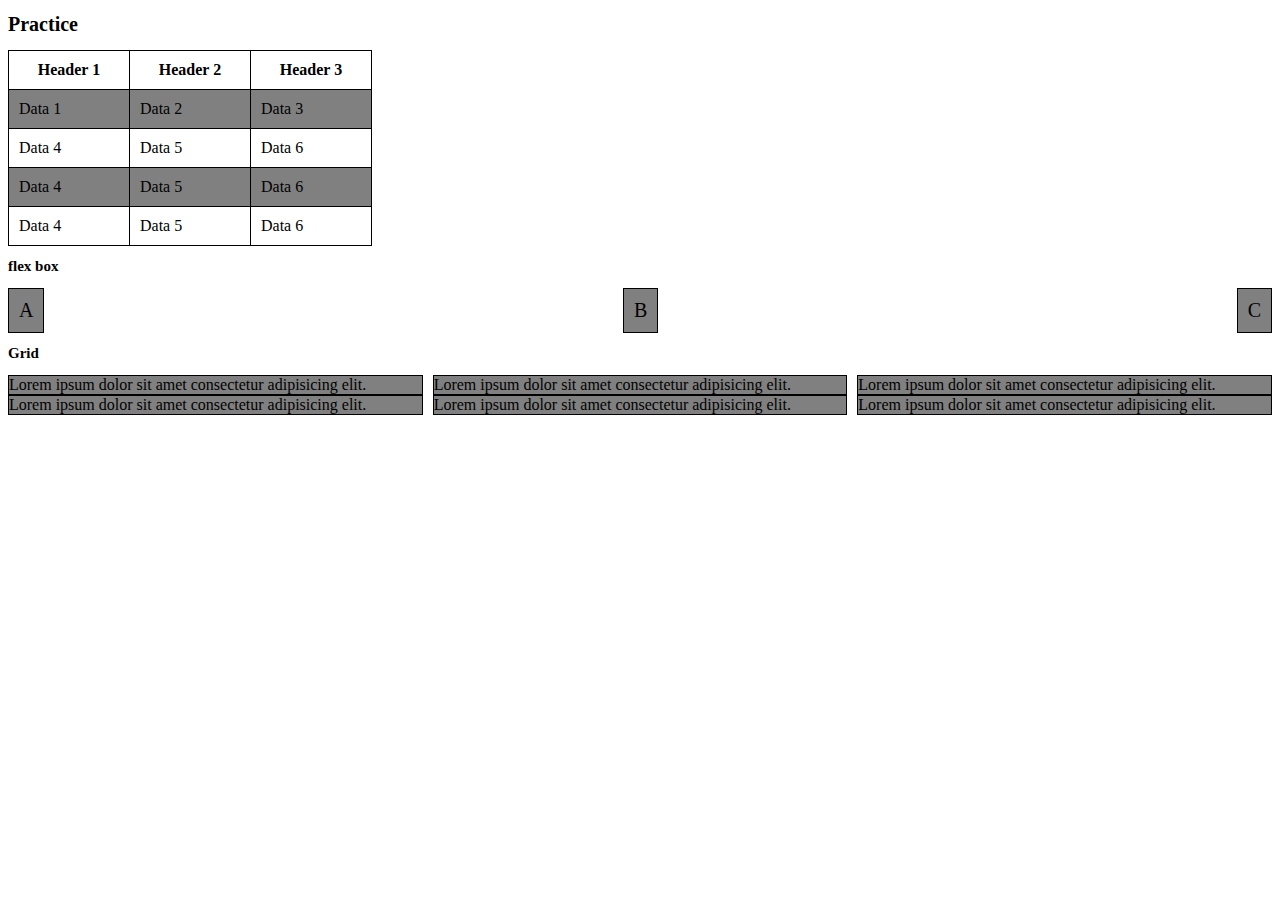
<file: test.html>
<!DOCTYPE html>
<html lang="en">
<head>
    <meta charset="UTF-8">
    <meta http-equiv="X-UA-Compatible" content="IE=edge">
    <meta name="viewport" content="width=device-width, initial-scale=1.0">
    <link rel="stylesheet" href="style/test.css">
    <title>Practice</title>
</head>
<body>
    <h1>Practice</h1>
    <table class="table">
        <tr>
            <th>Header 1</th>
            <th>Header 2</th>
            <th>Header 3</th>
        </tr>
        <tr>
            <td>Data 1</td>
            <td>Data 2</td>
            <td>Data 3</td>
        </tr>
        <tr>
            <td>Data 4</td>
            <td>Data 5</td>
            <td>Data 6</td>
        </tr>
        <tr>
            <td>Data 4</td>
            <td>Data 5</td>
            <td>Data 6</td>
        </tr>
        <tr>
            <td>Data 4</td>
            <td>Data 5</td>
            <td>Data 6</td>
        </tr>
    </table>
    <h2>flex box</h2>
        <div class="flex-container">
            <div class="flex-child">
                A
            </div>
            <div class="flex-child">
                B
            </div>
            <div class="flex-child">
                C
            </div>
        </div>

    <h2>Grid</h2>
    <div class="grid-container">
        <div class="grid-child">
            Lorem ipsum dolor sit amet consectetur adipisicing elit. 
        </div>
        <div class="grid-child">
            Lorem ipsum dolor sit amet consectetur adipisicing elit. 
        </div>
        <div class="grid-child">
            Lorem ipsum dolor sit amet consectetur adipisicing elit. 
        </div>
        <div class="grid-child">
            Lorem ipsum dolor sit amet consectetur adipisicing elit. 
        </div>
        <div class="grid-child">
            Lorem ipsum dolor sit amet consectetur adipisicing elit. 
        </div>
        <div class="grid-child">
            Lorem ipsum dolor sit amet consectetur adipisicing elit. 
        </div>
    </div>
</body>
</html>
</file>
<file: style/test.css>
html{
    font-size: 62.5%;
}
.table{
    border: 1px solid black;
    border-collapse: collapse;
    font-size: 1.6rem;
}
.table tr:nth-child(even){
    background-color: grey;
}
.table td, .table th{
    border: 1px solid black;
    width: 100px;
    padding: 10px;
}
/*Mobile View*/
.flex-container{
    display: flex;
    flex-direction: column;
    justify-content: space-between;
}

.flex-child{
    background-color: gray;
    font-size: 2rem;
    border: 1px solid black;
    padding: 10px;
    text-align: center;
}
.flex-child:hover{
    background-color: aqua;
}
/*Desktop View*/
@media(min-width:768px){
    .flex-container{
        flex-direction: row;
        justify-content: space-between;
    }
}

/*Grid*/

.grid-container{
    display:grid;
    grid-template-columns: repeat(3,1fr);
    column-gap: 1rem;
    
}

.grid-child{
    font-size: 1.6rem;
    background-color: gray;
    border:1px solid black
}
</file>
